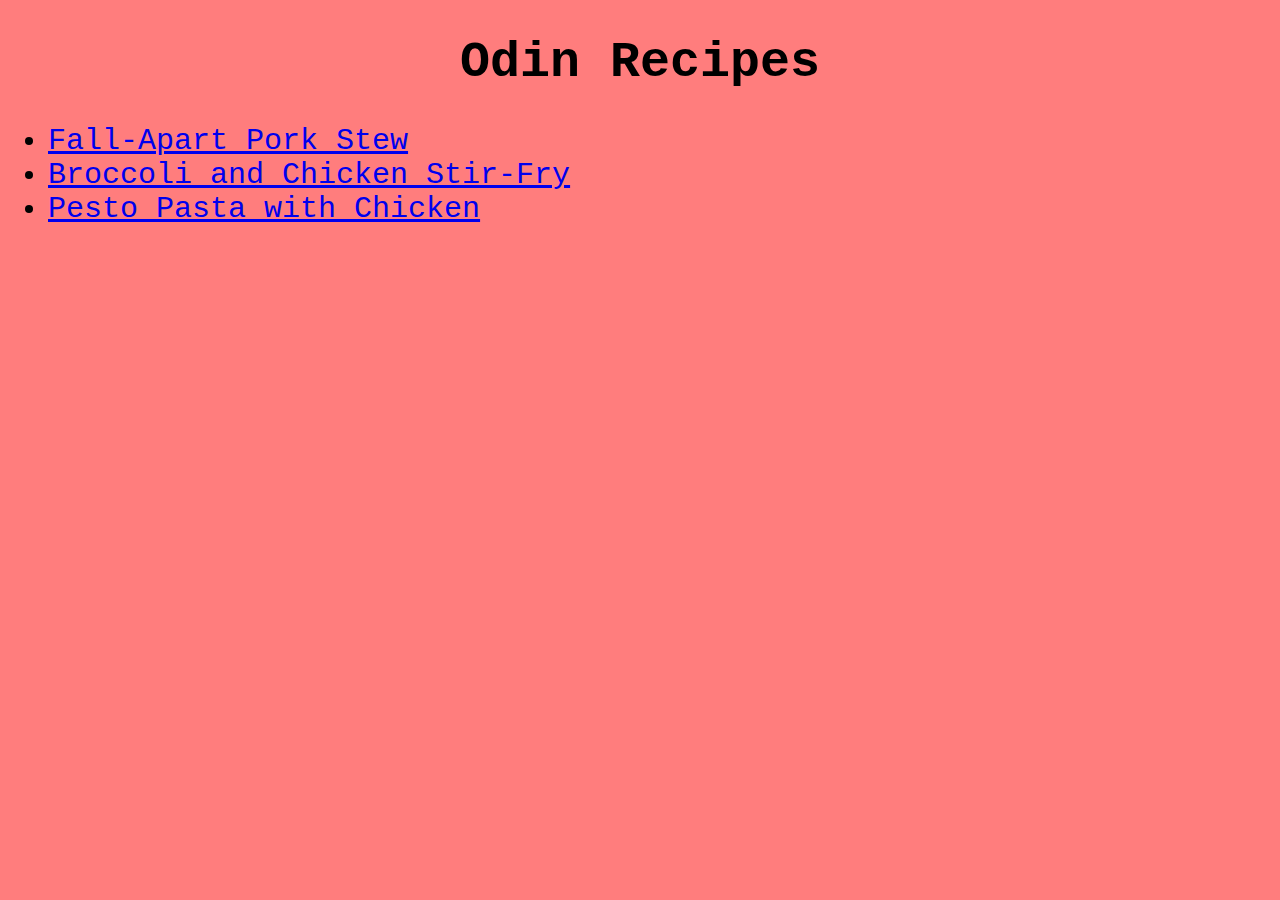
<file: index.html>
<!DOCTYPE html>
<html lang="en">
<head>
    <meta charset="UTF-8">
    <meta http-equiv="X-UA-Compatible" content="IE=edge">
    <meta name="viewport" content="width=device-width, initial-scale=1.0">
    <title>Odin Recipes</title>
    <link rel="stylesheet" href="style.css">
</head>
<body class="body">
    <h1 class="title">Odin Recipes</h1>
    <ul class="list">
   <li> <a href="recipes/fall-apart_pork_stew.html">Fall-Apart Pork Stew</a> </li>
    <li> <a href="recipes/broccoli-chicken_stir_fry.html">Broccoli and Chicken Stir-Fry</a></li>
    <li> <a href="recipes/pesto_pasta_chicken.html"> Pesto Pasta with Chicken</a></li>
</ul>
</body>
</html>
</file>
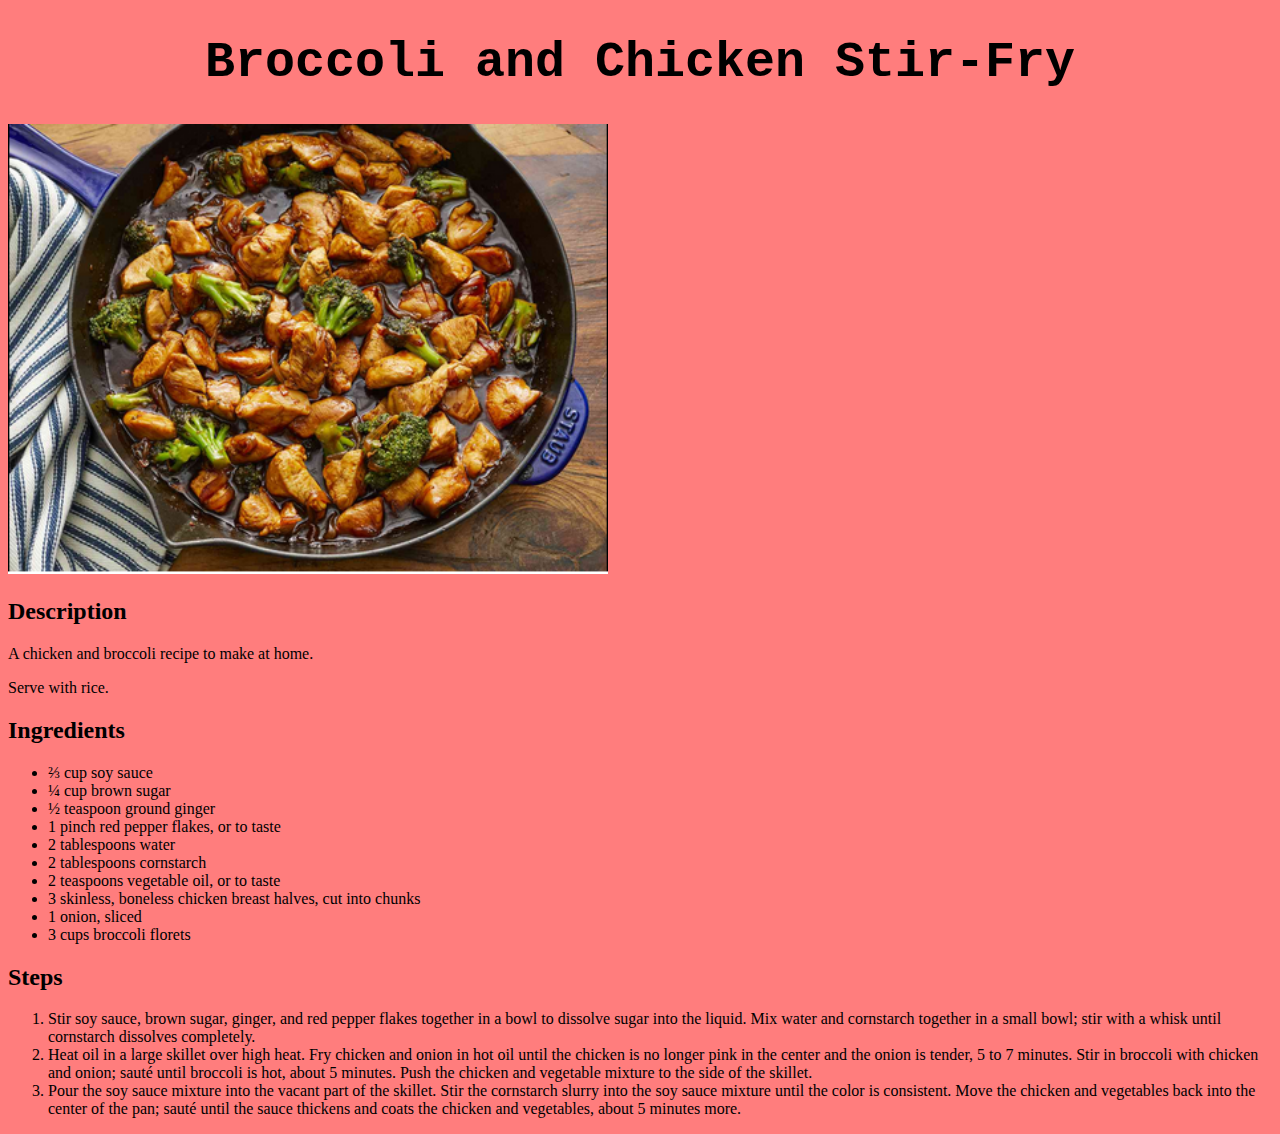
<file: recipes/broccoli-chicken_stir_fry.html>
<!DOCTYPE html>
<html lang="en">
<head>
    <meta charset="UTF-8">
    <meta http-equiv="X-UA-Compatible" content="IE=edge">
    <meta name="viewport" content="width=device-width, initial-scale=1.0">
    <title>Broccoli and Chicken Stir-Fry</title>
    <link rel="stylesheet" href="../style.css">
</head>
<body class="body">
    <h1 class="title">Broccoli and Chicken Stir-Fry</h1>
    <img class="image" src="../images/broccoli.png" alt="Broccoli and Chicken Stir-Fry">
    <h2>Description</h2>
    <p>A chicken and broccoli recipe to make at home.</p>
    <p>Serve with rice.</p>
    <h2>Ingredients</h2>
    <ul>
        <li>⅔ cup soy sauce</li>
        <li>¼ cup brown sugar</li>
        <li>½ teaspoon ground ginger</li>
        <li>1 pinch red pepper flakes, or to taste</li>
        <li>2 tablespoons water</li>
        <li>2 tablespoons cornstarch</li>
        <li>2 teaspoons vegetable oil, or to taste</li>
        <li>3 skinless, boneless chicken breast halves, cut into chunks</li>
        <li>1 onion, sliced</li>
        <li>3 cups broccoli florets</li>
    </ul>
    <h2>Steps</h2>
    <ol>
<li> Stir soy sauce, brown sugar, ginger, and red pepper flakes together in a bowl to dissolve sugar into the liquid. Mix water and cornstarch together in a small bowl; stir with a whisk until cornstarch dissolves completely. </li>
<li> Heat oil in a large skillet over high heat. Fry chicken and onion in hot oil until the chicken is no longer pink in the center and the onion is tender, 5 to 7 minutes. Stir in broccoli with chicken and onion; sauté until broccoli is hot, about 5 minutes. Push the chicken and vegetable mixture to the side of the skillet. </li>
<li> Pour the soy sauce mixture into the vacant part of the skillet. Stir the cornstarch slurry into the soy sauce mixture until the color is consistent. Move the chicken and vegetables back into the center of the pan; sauté until the sauce thickens and coats the chicken and vegetables, about 5 minutes more. </li>

    </ol>
</body>
</html>
</file>
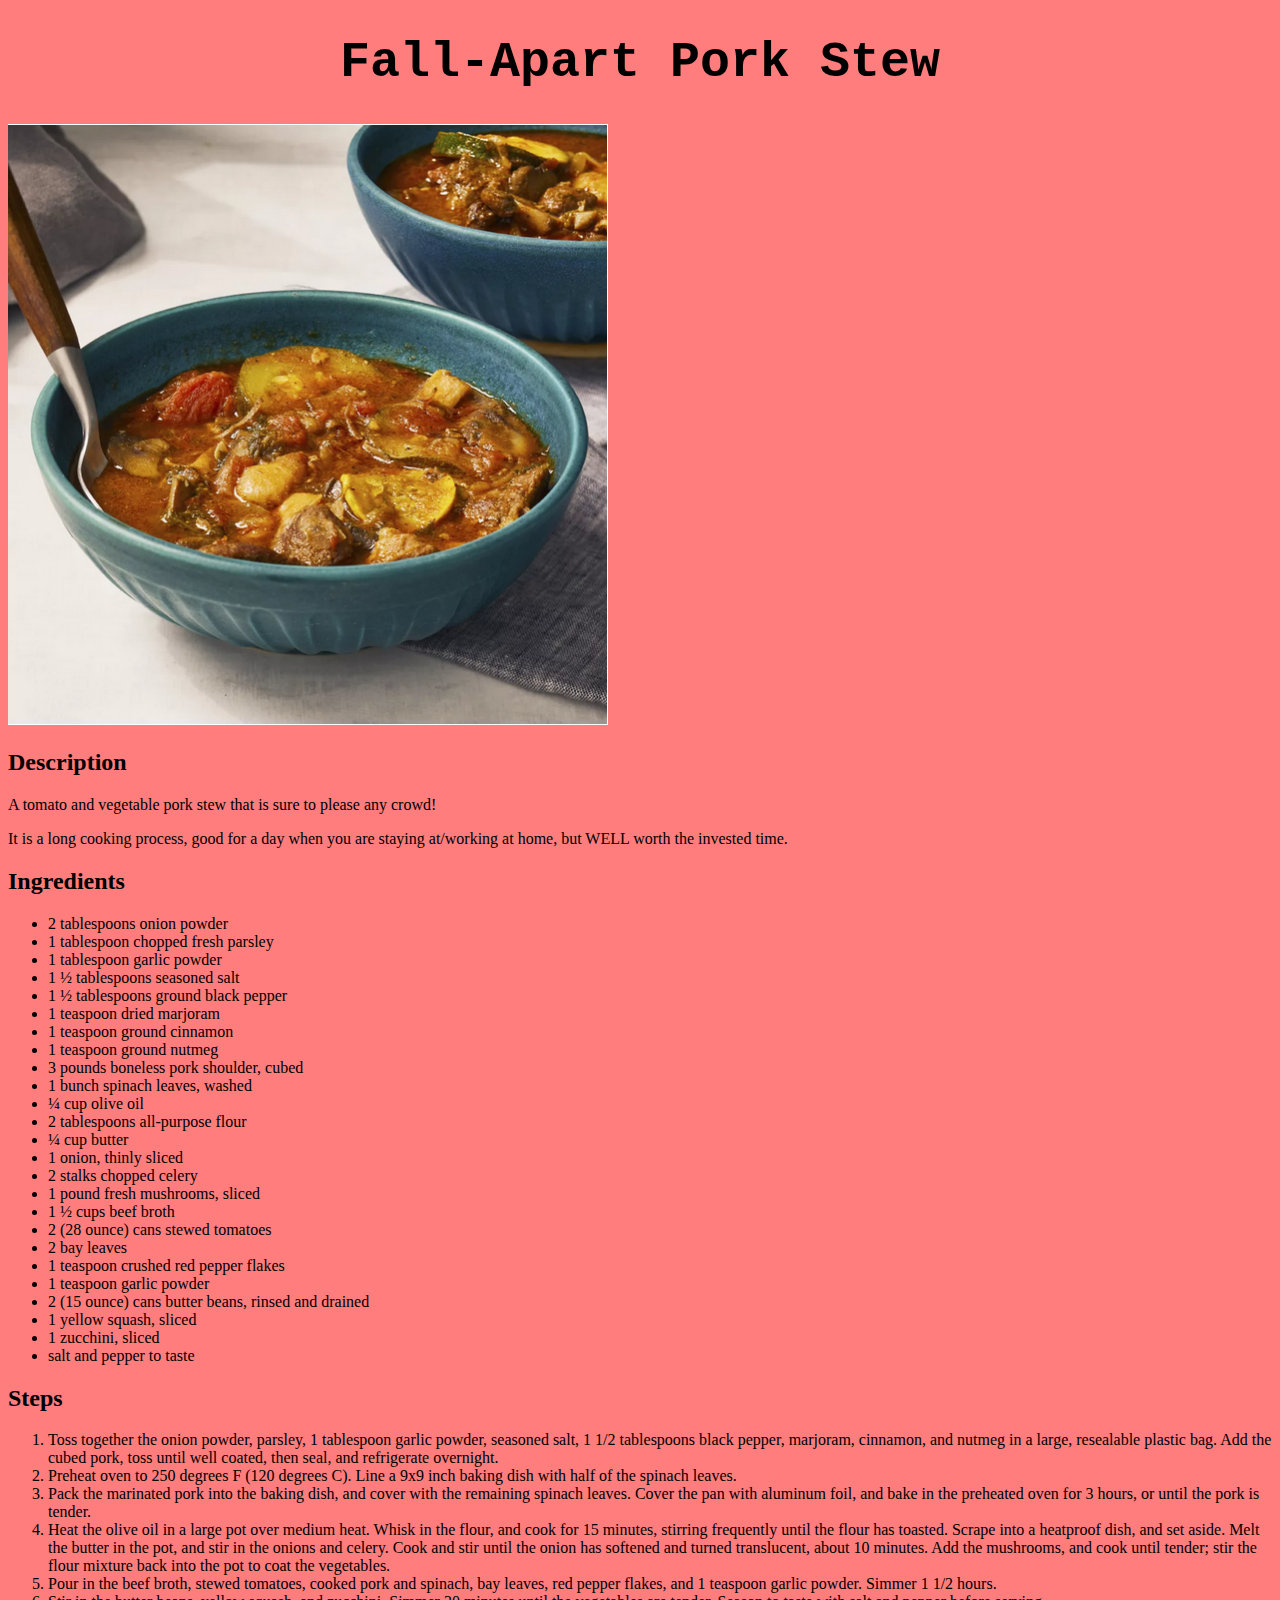
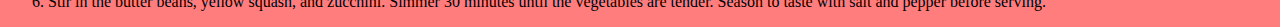
<file: recipes/fall-apart_pork_stew.html>
<!DOCTYPE html>
<html lang="en">
<head>
    <meta charset="UTF-8">
    <meta http-equiv="X-UA-Compatible" content="IE=edge">
    <meta name="viewport" content="width=device-width, initial-scale=1.0">
    <title>Fall-Apart Pork Stew</title>
    <link rel="stylesheet" href="../style.css">
</head>
<body class="body">
    <h1 class="title">Fall-Apart Pork Stew</h1>
    <img class="image" src="../images/stew.png" alt="Fall-Apart Pork Stew">
    <h2>Description</h2>
    <p>A tomato and vegetable pork stew that is sure to please any crowd! </p>
    <p>It is a long cooking process, good for a day when you are staying at/working 
        at home, but WELL worth the invested time.</p>
        <h2>Ingredients</h2>
        <ul>
            <li>2 tablespoons onion powder</li>
            <li>1 tablespoon chopped fresh parsley</li>
            <li>1 tablespoon garlic powder</li>
            <li>1 ½ tablespoons seasoned salt</li>
            <li>1 ½ tablespoons ground black pepper</li>
            <li>1 teaspoon dried marjoram</li>
            <li>1 teaspoon ground cinnamon</li>
            <li>1 teaspoon ground nutmeg</li>
            <li>3 pounds boneless pork shoulder, cubed</li>
            <li>1 bunch spinach leaves, washed</li>
            <li>¼ cup olive oil</li>
            <li>2 tablespoons all-purpose flour</li>
            <li>¼ cup butter</li>
            <li>1 onion, thinly sliced</li>
            <li>2 stalks chopped celery</li>
            <li>1 pound fresh mushrooms, sliced</li>
            <li>1 ½ cups beef broth</li>
            <li>2 (28 ounce) cans stewed tomatoes</li>
            <li>2 bay leaves</li>
            <li>1 teaspoon crushed red pepper flakes</li>
            <li>1 teaspoon garlic powder</li>
            <li>2 (15 ounce) cans butter beans, rinsed and drained</li>
            <li>1 yellow squash, sliced</li>
            <li>1 zucchini, sliced</li>
            <li> salt and pepper to taste</li>
        </ul>
<h2>Steps</h2>
<ol>
    <li>Toss together the onion powder, parsley, 1 tablespoon garlic powder, seasoned salt, 1 1/2 tablespoons black pepper, marjoram, cinnamon, and nutmeg in a large, resealable plastic bag. Add the cubed pork, toss until well coated, then seal, and refrigerate overnight. </li>
    <li> Preheat oven to 250 degrees F (120 degrees C). Line a 9x9 inch baking dish with half of the spinach leaves. </li>
    <li> Pack the marinated pork into the baking dish, and cover with the remaining spinach leaves. Cover the pan with aluminum foil, and bake in the preheated oven for 3 hours, or until the pork is tender. </li>
    <li> Heat the olive oil in a large pot over medium heat. Whisk in the flour, and cook for 15 minutes, stirring frequently until the flour has toasted. Scrape into a heatproof dish, and set aside. Melt the butter in the pot, and stir in the onions and celery. Cook and stir until the onion has softened and turned translucent, about 10 minutes. Add the mushrooms, and cook until tender; stir the flour mixture back into the pot to coat the vegetables. </li>
    <li> Pour in the beef broth, stewed tomatoes, cooked pork and spinach, bay leaves, red pepper flakes, and 1 teaspoon garlic powder. Simmer 1 1/2 hours. </li>
    <li> Stir in the butter beans, yellow squash, and zucchini. Simmer 30 minutes until the vegetables are tender. Season to taste with salt and pepper before serving. </li>
</ol>
   
</body>
</html>
</file>
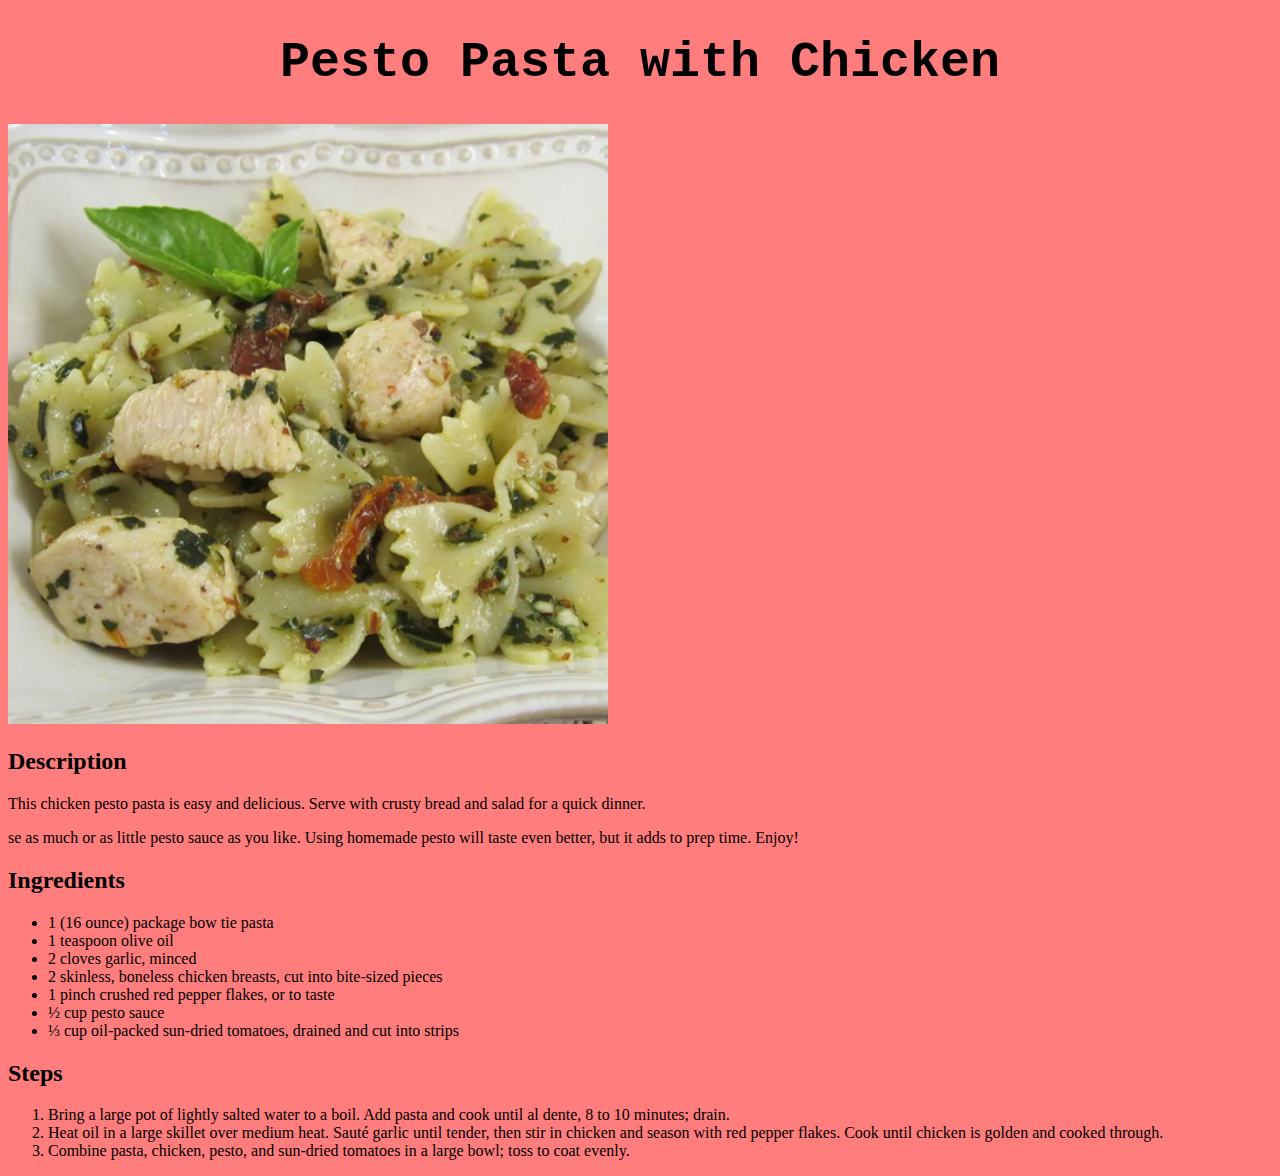
<file: recipes/pesto_pasta_chicken.html>
<!DOCTYPE html>
<html lang="en">
<head>
    <meta charset="UTF-8">
    <meta http-equiv="X-UA-Compatible" content="IE=edge">
    <meta name="viewport" content="width=device-width, initial-scale=1.0">
    <title> Pesto Pasta with Chicken</title>
    <link rel="stylesheet" href="../style.css">
</head>
<body class="body">
    <h1 class="title"> Pesto Pasta with Chicken</h1>
    <img class="image" src="../images/pasta.png" alt="Pesto Pasta with Chicken">
    <h2>Description</h2>
    <p>This chicken pesto pasta is easy and delicious. Serve with crusty bread and salad for a quick dinner. </p>
    <p>se as much or as little pesto sauce as you like. Using homemade pesto will taste even better, but it adds to prep time. Enjoy!</p>
    <h2>Ingredients</h2>
    <ul>
        <li>1 (16 ounce) package bow tie pasta</li>
        <li>1 teaspoon olive oil</li>
        <li>2 cloves garlic, minced</li>
        <li>2 skinless, boneless chicken breasts, cut into bite-sized pieces</li>
        <li>1 pinch crushed red pepper flakes, or to taste</li>
        <li>½ cup pesto sauce</li>
        <li>⅓ cup oil-packed sun-dried tomatoes, drained and cut into strips</li>
        
    </ul>
    <h2>Steps</h2>
    <ol>
        <li> Bring a large pot of lightly salted water to a boil. Add pasta and cook until al dente, 8 to 10 minutes; drain. </li>
        <li> Heat oil in a large skillet over medium heat. Sauté garlic until tender, then stir in chicken and season with red pepper flakes. Cook until chicken is golden and cooked through. </li>
        <li> Combine pasta, chicken, pesto, and sun-dried tomatoes in a large bowl; toss to coat evenly. </li>
    </ol>
</body>
</html>
</file>
<file: style.css>
.title {font-family:"Courier New", Courier, monospace;
font-weight: 800; font-size: 50px;
text-align: center;}
.list {font-family: 'Courier New', Courier, monospace;
font-size: 30px; font-weight: 500;}
.body {background-color: rgb(255, 125, 125);}
.image {width:600px; height:auto;}
</file>
